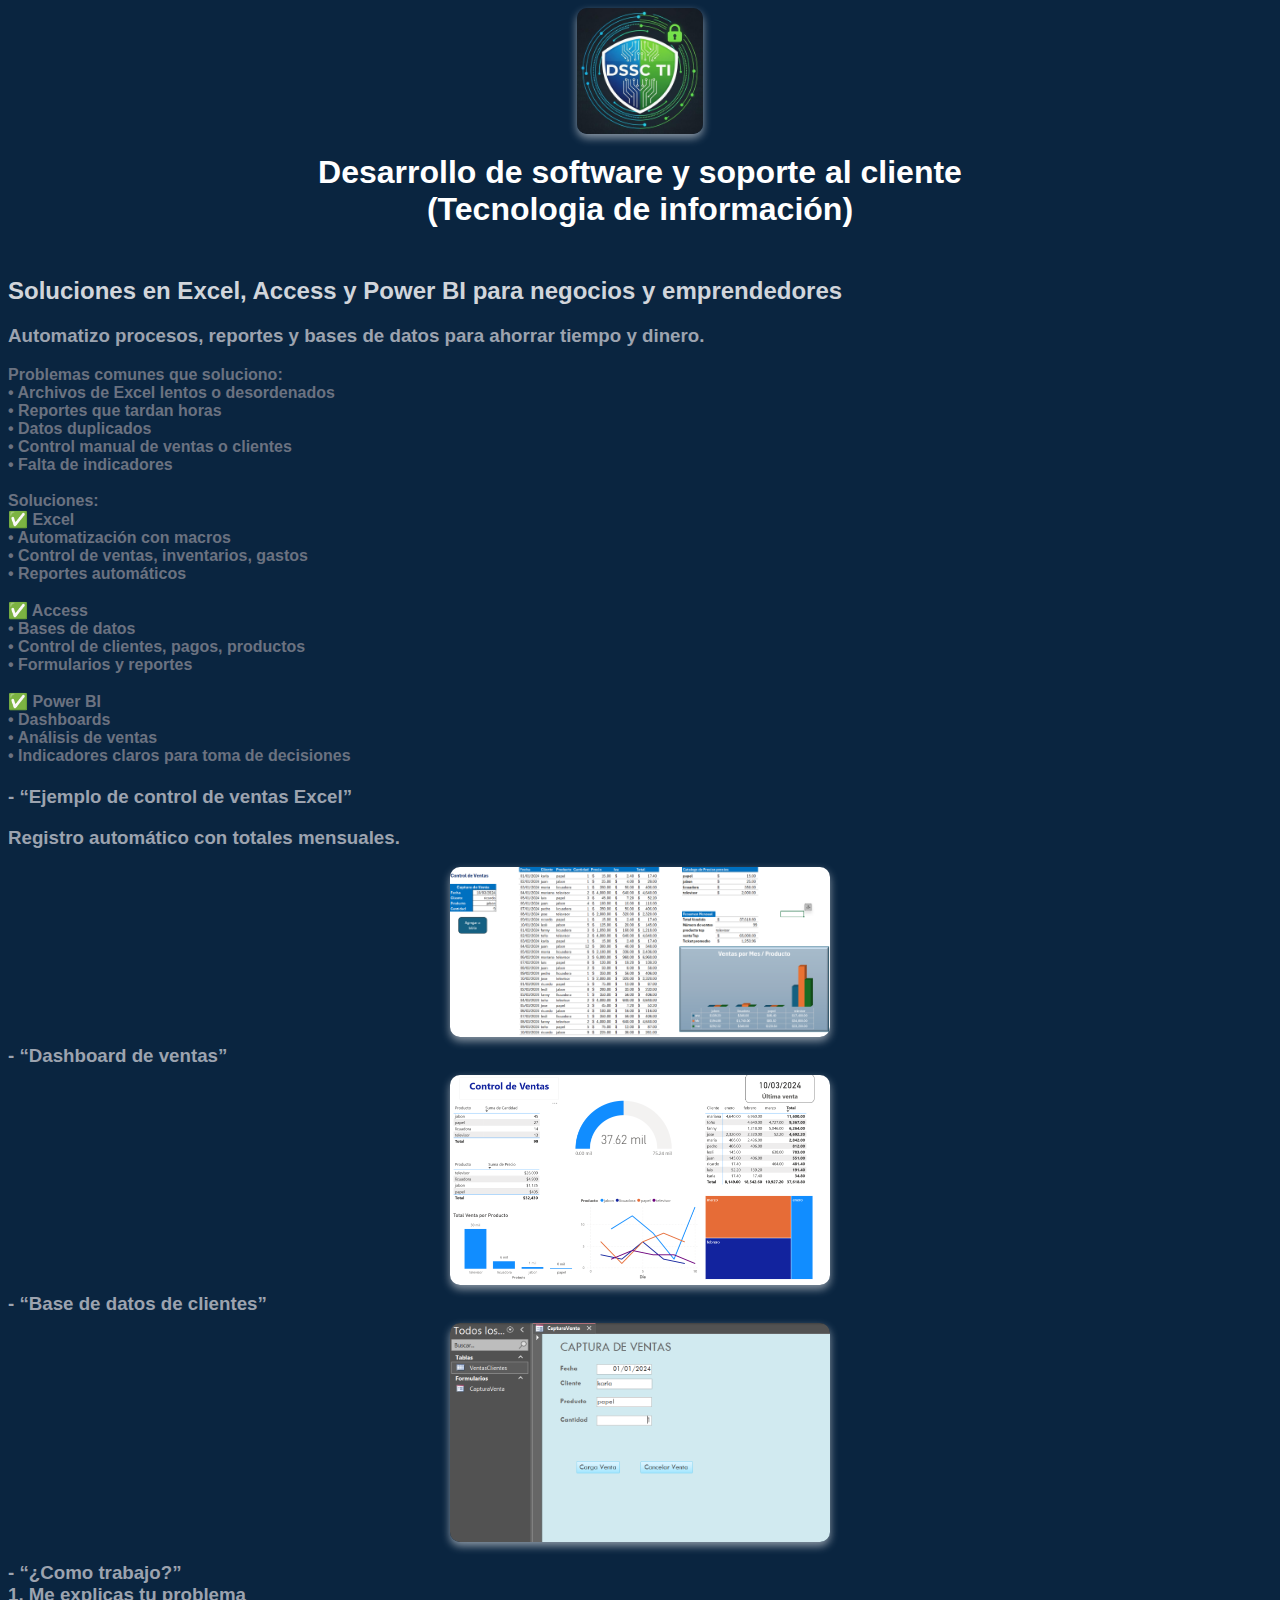
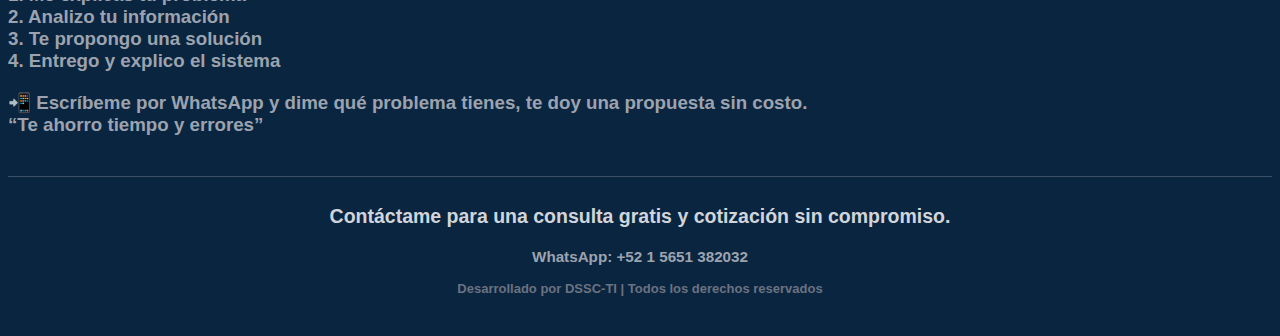
<file: index.html>
<!DOCTYPE html>
<html lang="en">
<head>
    <title>DSSC-TI</title>
    <link rel="stylesheet" href="css/styles.css">
</head>
<body>
    <div class="imagen-protegida">
        <img src="imag/DSSC-TI at 9.10.58 PM.jpeg" alt="Imagen de DSSC-TI" width="10%" draggable="false" class="logo">
    </div>
    <h1>Desarrollo de software y soporte al cliente <br>(Tecnologia de información)</h1><br>
    <h2>Soluciones en Excel, Access y Power BI para negocios y emprendedores</h2>
    <h3>Automatizo procesos, reportes y bases de datos para ahorrar tiempo y dinero.</h3>
    <p><h4>Problemas comunes que soluciono: <br>
	•	Archivos de Excel lentos o desordenados <br>
	•	Reportes que tardan horas <br>
	•	Datos duplicados <br>
	•	Control manual de ventas o clientes <br>
	•	Falta de indicadores <br><br>

    Soluciones: <br>
✅ Excel <br>
	•	Automatización con macros <br>
	•	Control de ventas, inventarios, gastos <br>
	•	Reportes automáticos <br><br>
✅ Access <br>
	•	Bases de datos <br>
	•	Control de clientes, pagos, productos <br>
	•	Formularios y reportes <br><br>
✅ Power BI <br>
	•	Dashboards <br>
	•	Análisis de ventas <br>
	•	Indicadores claros para toma de decisiones</h4></p>
    <p><h3>-	“Ejemplo de control de ventas Excel” <br>
	<p>Registro automático con totales mensuales.</p>
    <div class="imagen-protegida">
        <img src="imag/Excel.png" alt="Imagen de DSSC-TI" width="30%" draggable="false" class="logo">
    </div>
	-	“Dashboard de ventas” <br>
    <div class="imagen-protegida">
        <img src="imag/Dash.bmp" alt="Imagen de DSSC-TI" width="30%" draggable="false" class="logo">
    </div>
	-	“Base de datos de clientes” <br>
    <div class="imagen-protegida">
        <img src="imag/Access.png" alt="Imagen de DSSC-TI" width="30%" draggable="false" class="logo">
    </div></h3></p>
	</div><h3>
	-	“¿Como trabajo?” <br>
	1. Me explicas tu problema <br>
	2. Analizo tu información <br>
	3. Te propongo una solución <br>
	4. Entrego y explico el sistema <br>
    </h3></div>
    <h3>📲 Escríbeme por WhatsApp y dime qué problema tienes, te doy una propuesta sin costo. <br>
    “Te ahorro tiempo y errores”</h3>
    <div class="cierre-profesional">
    <p><h2>Contáctame para una consulta gratis y cotización sin compromiso.</h2></p>
    <h3>WhatsApp: +52 1 5651 382032</h3>
        <h4>Desarrollado por DSSC-TI | Todos los derechos reservados</h4>
    </div>
</body>
</html>
</file>
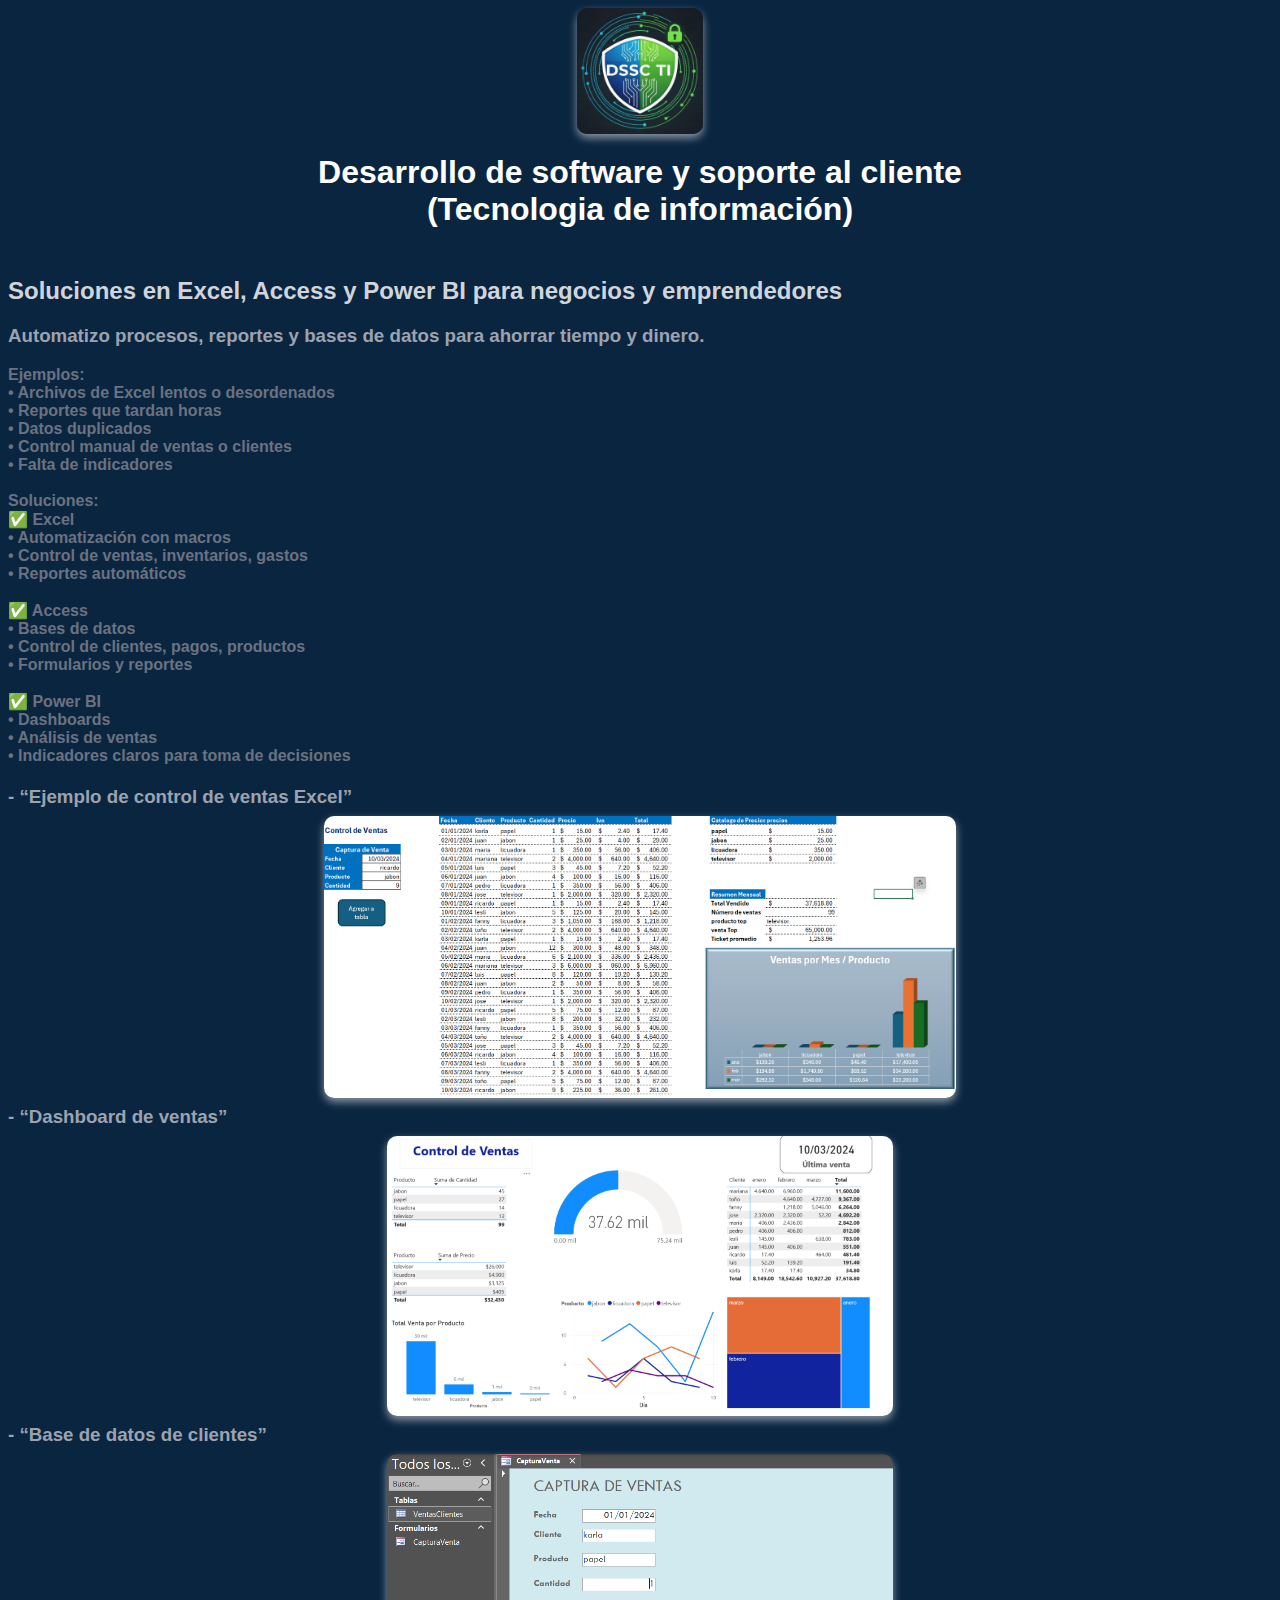
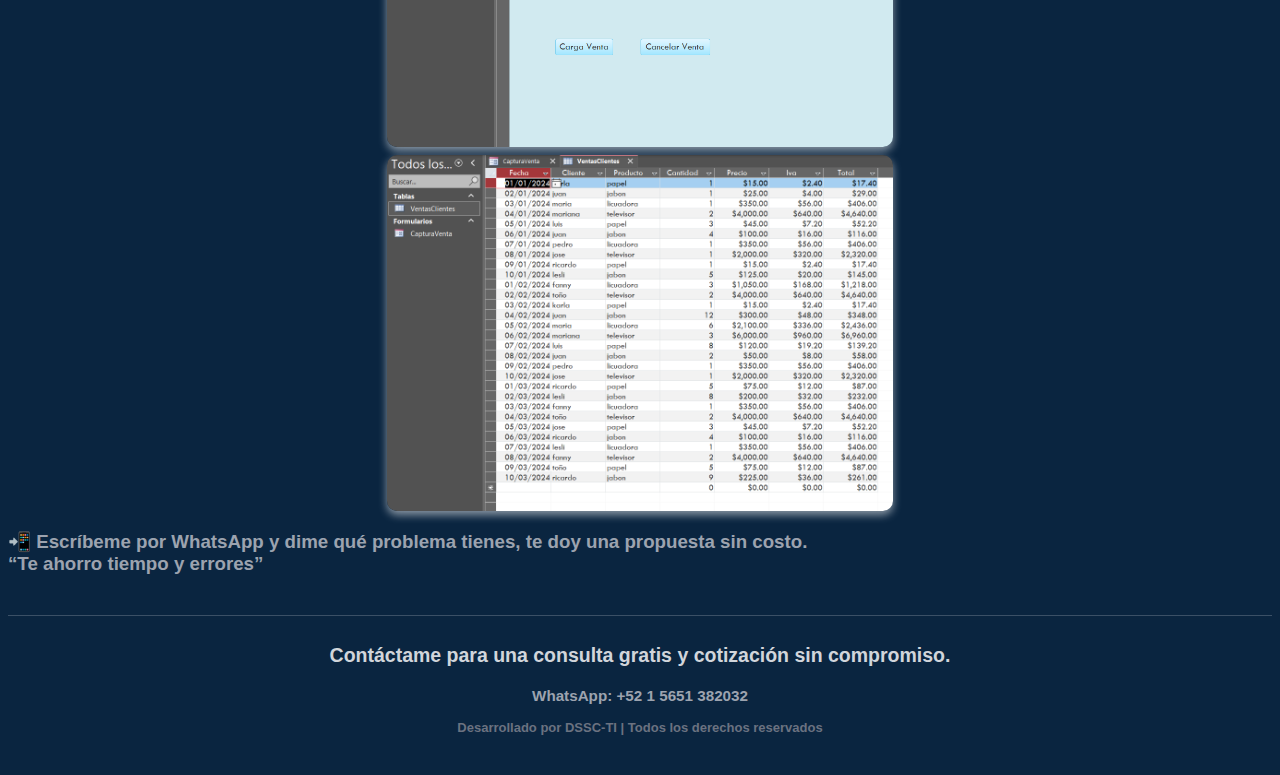
<file: html/index.html>
<!DOCTYPE html>
<html lang="en">
<head>
    <title>DSSC-TI</title>
    <link rel="stylesheet" href="../css/styles.css">
</head>
<body>
    <div class="imagen-protegida">
        <img src="../imag/DSSC-TI at 9.10.58 PM.jpeg" alt="Imagen de DSSC-TI" width="10%" draggable="false" class="logo">
    </div>
    <h1>Desarrollo de software y soporte al cliente <br>(Tecnologia de información)</h1><br>
    <h2>Soluciones en Excel, Access y Power BI para negocios y emprendedores</h2>
    <h3>Automatizo procesos, reportes y bases de datos para ahorrar tiempo y dinero.</h3>
    <p><h4>Ejemplos: <br>
	•	Archivos de Excel lentos o desordenados <br>
	•	Reportes que tardan horas <br>
	•	Datos duplicados <br>
	•	Control manual de ventas o clientes <br>
	•	Falta de indicadores <br><br>

    Soluciones: <br>
✅ Excel <br>
	•	Automatización con macros <br>
	•	Control de ventas, inventarios, gastos <br>
	•	Reportes automáticos <br><br>
✅ Access <br>
	•	Bases de datos <br>
	•	Control de clientes, pagos, productos <br>
	•	Formularios y reportes <br><br>
✅ Power BI <br>
	•	Dashboards <br>
	•	Análisis de ventas <br>
	•	Indicadores claros para toma de decisiones</h4></p>
    <p><h3>-	“Ejemplo de control de ventas Excel” <br>
    <div class="imagen-protegida">
        <img src="../imag/Excel.png" alt="Imagen de DSSC-TI" width="50%" draggable="false" class="logo">
    </div>
	-	“Dashboard de ventas” <br>
    <div class="imagen-protegida">
        <img src="../imag/Dash.bmp" alt="Imagen de DSSC-TI" width="40%" draggable="false" class="logo">
    </div>
	-	“Base de datos de clientes” <br>
    <div class="imagen-protegida">
        <img src="../imag/Access.png" alt="Imagen de DSSC-TI" width="40%" draggable="false" class="logo">
        <img src="../imag/Access1.png" alt="Imagen de DSSC-TI" width="40%" draggable="false" class="logo">
    </div></h3></p>
    <h3>📲 Escríbeme por WhatsApp y dime qué problema tienes, te doy una propuesta sin costo. <br>
    “Te ahorro tiempo y errores”</h3>
    <div class="cierre-profesional">
    <p><h2>Contáctame para una consulta gratis y cotización sin compromiso.</h2></p>
    <h3>WhatsApp: +52 1 5651 382032</h3>
        <h4>Desarrollado por DSSC-TI | Todos los derechos reservados</h4>
    </div>
</body>
</html>
</file>
<file: css/styles.css>
body {
    background-color: #0a2540;
    font-family: "Arial black", sans-serif;
}
img {
    border-radius: 10px;
    box-shadow: 0 4px 8px rgba(255, 255, 255, 0.525);
    transition: transform 0.2s;
}
imagen-protegida img {
    -webkit-user-drag: none;
    -khtml-user-drag: none;
    -moz-user-drag: none;
    -o-user-drag: none;
    display: flex;
    justify-content: center;
    align-items: center;
}
.logo {
    display: block;
    margin: 8px auto;
}
h1 {
    color: #ffffff;
    text-align: center;
    margin-top: 20px;
}
h2 {
    color: #d1d5db;
    margin-top: 10px;
}
h3 {
    color: #9ca3af;
    margin-top: 20px;
}
h4 {
    color: #6b7280;
    margin-top: 10px;
}
.cierre-profesional {
    font-size: 13px;
    color: #cccccc;
    text-align: center;
    margin-top: 40px;
    padding: 15px;
    background: #0a2540;
    border-top: 1px solid rgba(255, 255, 255, 0.2);
}
</file>
